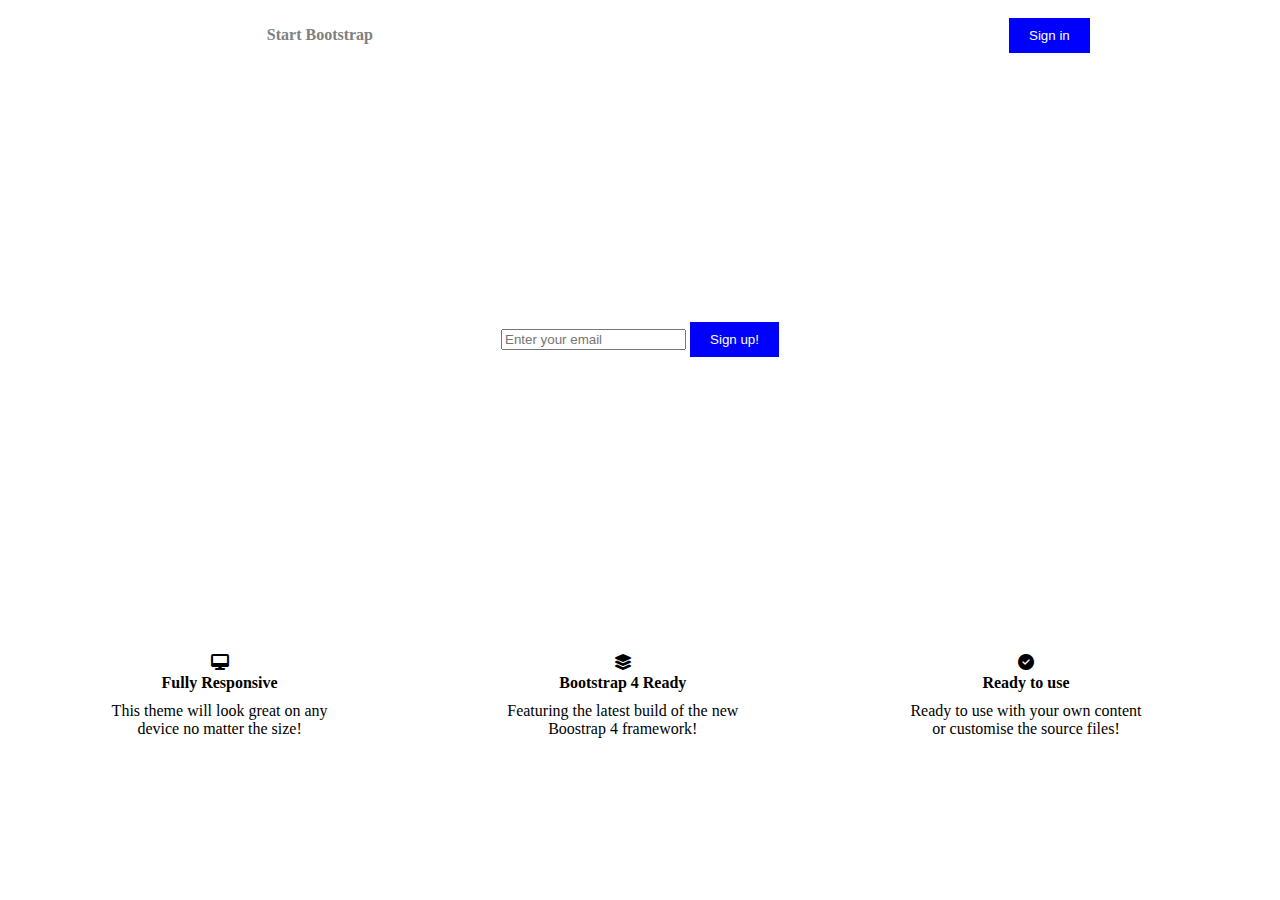
<file: ex2.html>
<!DOCTYPE html>
<html lang="en">
<head>
    <meta charset="utf-8">
    <meta name="viewport" content="width=device-width, initial-scale=1.0">
    <title>Landing Page</title>
    <link rel="stylesheet" href="https://cdnjs.cloudflare.com/ajax/libs/font-awesome/6.1.1/css/all.min.css">
    <link rel="stylesheet" href="ex2.css">
</head>

<body>

    <nav>
        <span class="navTitle">
            Start Bootstrap
        </span>
        <span class="navButton">
            <input type ="button" value="Sign in">
        </span>
    </nav>
    <section id="main">
        <div id="mainContent">
            <div id="mainHeader">
                Build a landing page for your business or project and generate more leads!
            </div>
            <div>
                <input type="email" name="email" id="email" placeholder="Enter your email">
                <input type="submit" id="signup" value="Sign up!">
            </div>
        </div>
    </section>

    <section>
        <div class="row">
            <div class="column">
                <div class="item">
                    <i class="fa-solid fa-desktop" id="img1"></i>
                    <div class="heading">Fully Responsive</div>
                    This theme will look great on any device no matter the size!
                </div>
            </div>
            <div class="column">
                <div class="item">
                    <i class="fa-sharp fa-solid fa-layer-group" id="img2"></i>
                    <div class="heading">Bootstrap 4 Ready</div>
                    Featuring the latest build of the new Boostrap 4 framework!
                </div>
            </div>
            <div class="column">
                <div class="item">
                    <i class="fa-solid fa-circle-check" id="img3"></i>
                    <div class="heading">Ready to use</div>
                    Ready to use with your own content or customise the source files!
                </div>
            </div>
        </div>
    </section>    
</body>
</html>
</file>
<file: ex2.css>
nav {
    margin: right 10px; 
    padding: 10px;
}

.navTitle{
    padding: 2% 20%;  
    font-weight: bold;
    text-align: center;
    color: grey;
    
}

.navButton {
    padding: 10px;
    margin-left:30%;
}  

#main {
    background-image: url("https://images.pexels.com/photos/462024/pexels-photo-462024.jpeg?auto=compress&cs=tinysrgb&w=1260&h=750&dpr=2");
    background-position: center;
    background-repeat: no-repeat;
    background-size: cover;
    width:100%;
    height: 500px;

}

#mainContent {
    text-align: center;
    align-items: center;
    padding:5% 20%;
}

#mainHeader {
    padding:8%;
    font-size:xx-large;
    color: white;
}


input[type=button], input[type=submit]{
    background-color:blue;
    text-align: center;
    color: white;
    padding: 10px 20px;
    border: none;
  }


.column {
    float: left;
    width: 30%;
    padding: 0 15px;
}

.row {
    margin: 20px 10px;
}

.item {
    padding: 15px;
    text-align: center;
    margin: 15%;
}

.heading {
    font-weight: bold;
    font-size:medium;
    padding-bottom:10px;
}

#img1, #img2, #img3 {
    width:20px;
    height:20px;

}
</file>
